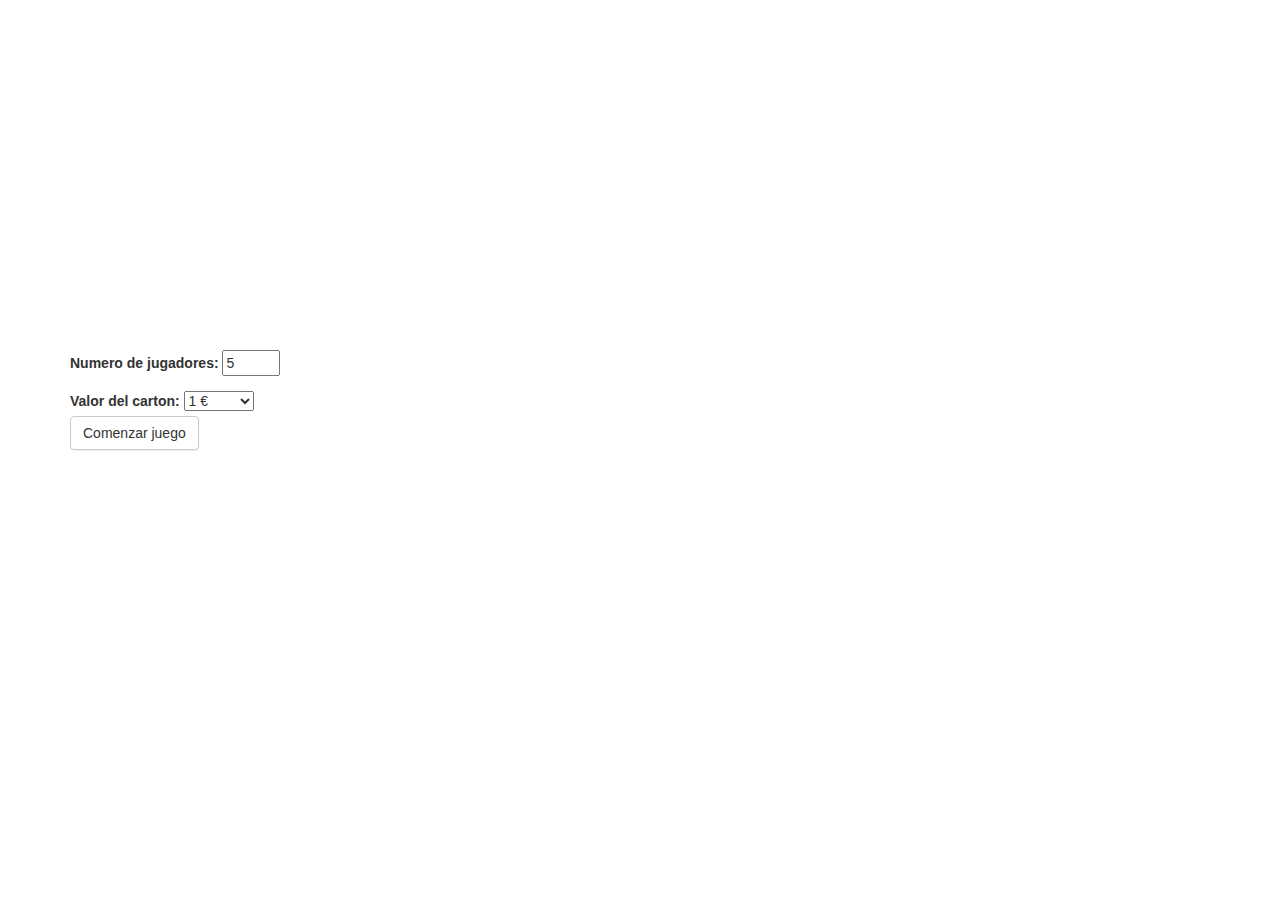
<file: index.html>
<!DOCTYPE html>
<!--
Autor: Cristian Vizcaino
Fecha creación: 12/01/2015
Última modificación: 06/02/2015
Versión: 1.00
-->
<html>
<head lang="en">
    <meta charset="UTF-8">
    <title></title>

    <link href="css/bootstrap-theme-min.css" rel="stylesheet" type="text/css">
    <link href="css/bootstrap.css" rel="stylesheet" type="text/css">
    <link href="css/estilos.css" rel="stylesheet" type="text/css">
    <script src="js/jquery-2.1.3.js"></script>
    <script src="js/bingo_prueba.js" type="text/javascript"></script>
    <script src="https://maxcdn.bootstrapcdn.com/bootstrap/3.3.2/js/bootstrap.min.js"></script>
</head>
<body>
    <div class="container">
        <div class="row">
            <div class="col-md-3" id="menu">
                <label for="jugadores">Numero de jugadores: </label>
                <input type="number" min="5" max="20" value="5" id="jugadores" class="form-group" /><br />
                <label for="valor">Valor del carton: </label>
                <select id="valor">
                    <option value="1" selected>1 €</option>
                    <option value="2">2 €</option>
                    <option value="3">3 €</option>
                    <option value="4">4 €</option>
                    <option value="5">5 €</option>
                </select>
                <div>
                    <input type="submit" class="btn btn-default" value="Comenzar juego" id="comenzar" />
                </div>

            </div>
            <div id="zonaJuego" class="col-md-9"></div>
        </div>
    </div>
</body>
</html>
</file>
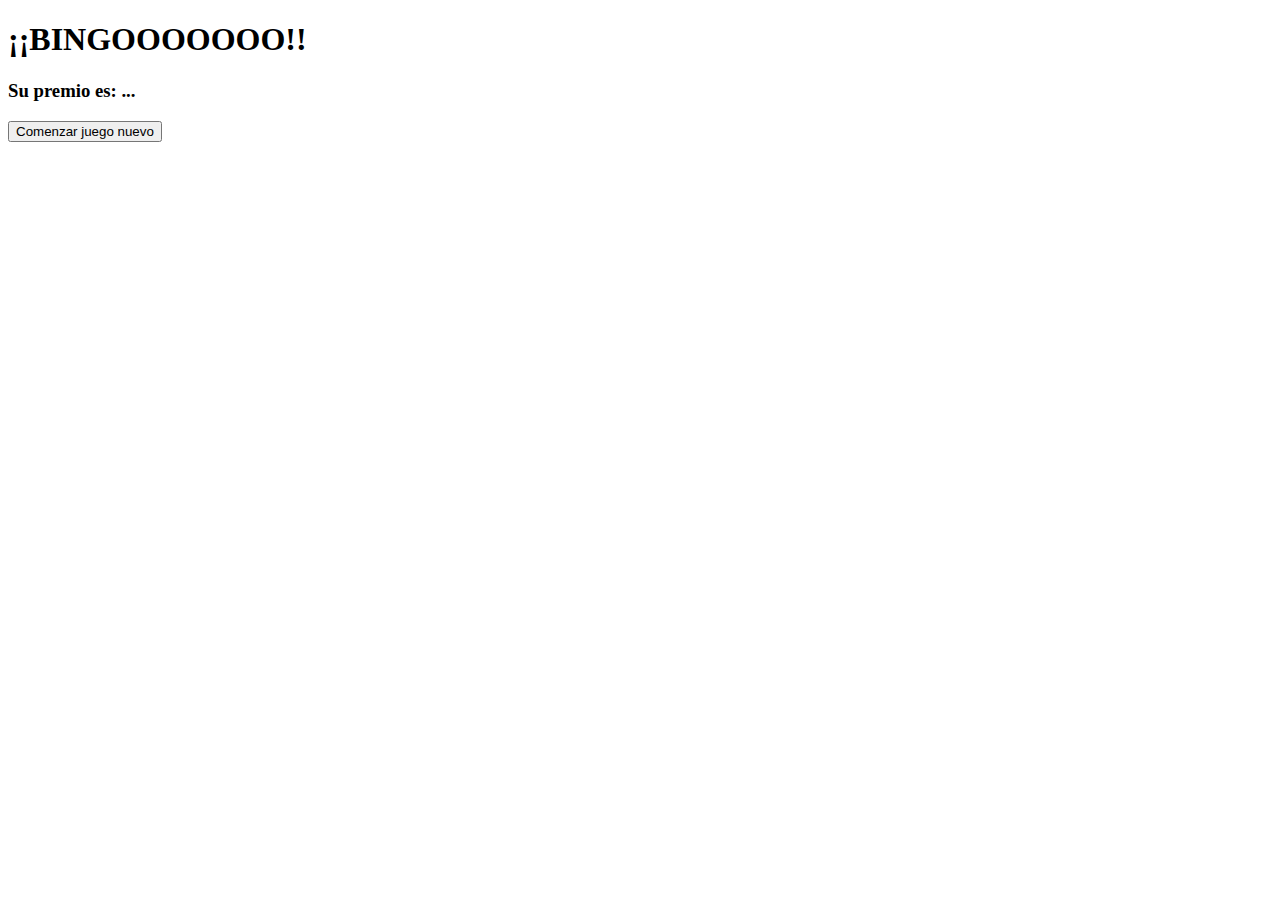
<file: bingoCorrecto.html>
<!DOCTYPE html>
<!--
Autor: Cristian Vizcaino
Fecha creación: 12/01/2015
Última modificación: 06/02/2015
Versión: 1.00
-->
<html>
    <head>
        <title>Bingooooo</title>
        <meta charset="UTF-8">
        <meta name="viewport" content="width=device-width, initial-scale=1.0">
        <link href="estilos.css" rel="stylesheet" type="text/css"/>
    </head>
    <body>
        <div>
            <h1>¡¡BINGOOOOOOO!!</h1>
            <h3>Su premio es: <span id="premio">...</span></h3>
            <button onclick="window.opener.location.reload();
                    window.close();">Comenzar juego nuevo</button>
        </div>
    </body>
</html>
</file>
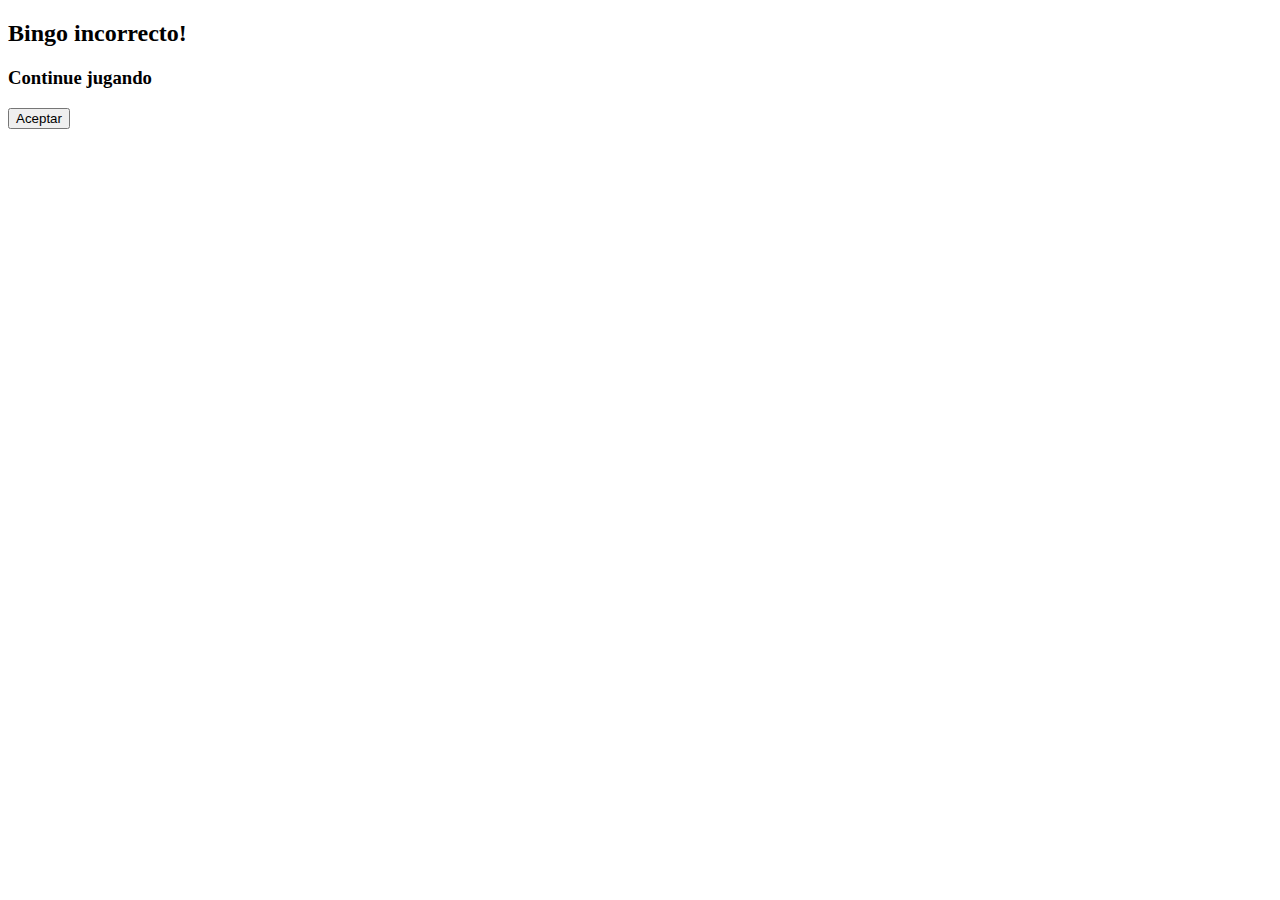
<file: bingoIncorrecto.html>
<!DOCTYPE html>

<!--
Autor: Cristian Vizcaino
Fecha creación: 12/01/2015
Última modificación: 06/02/2015
Versión: 1.00
-->
<html>
    <head>
        <title>Bingo Incorrecto</title>
        <meta charset="UTF-8">
        <meta name="viewport" content="width=device-width, initial-scale=1.0">
        <link href="estilos.css" rel="stylesheet" type="text/css"/>
    </head>
    <body>
        <div>
            <h2>Bingo incorrecto!</h2>
            <h3>Continue jugando</h3>
            <button onclick="window.close();">Aceptar</button>
        </div>
    </body>
</html>
</file>
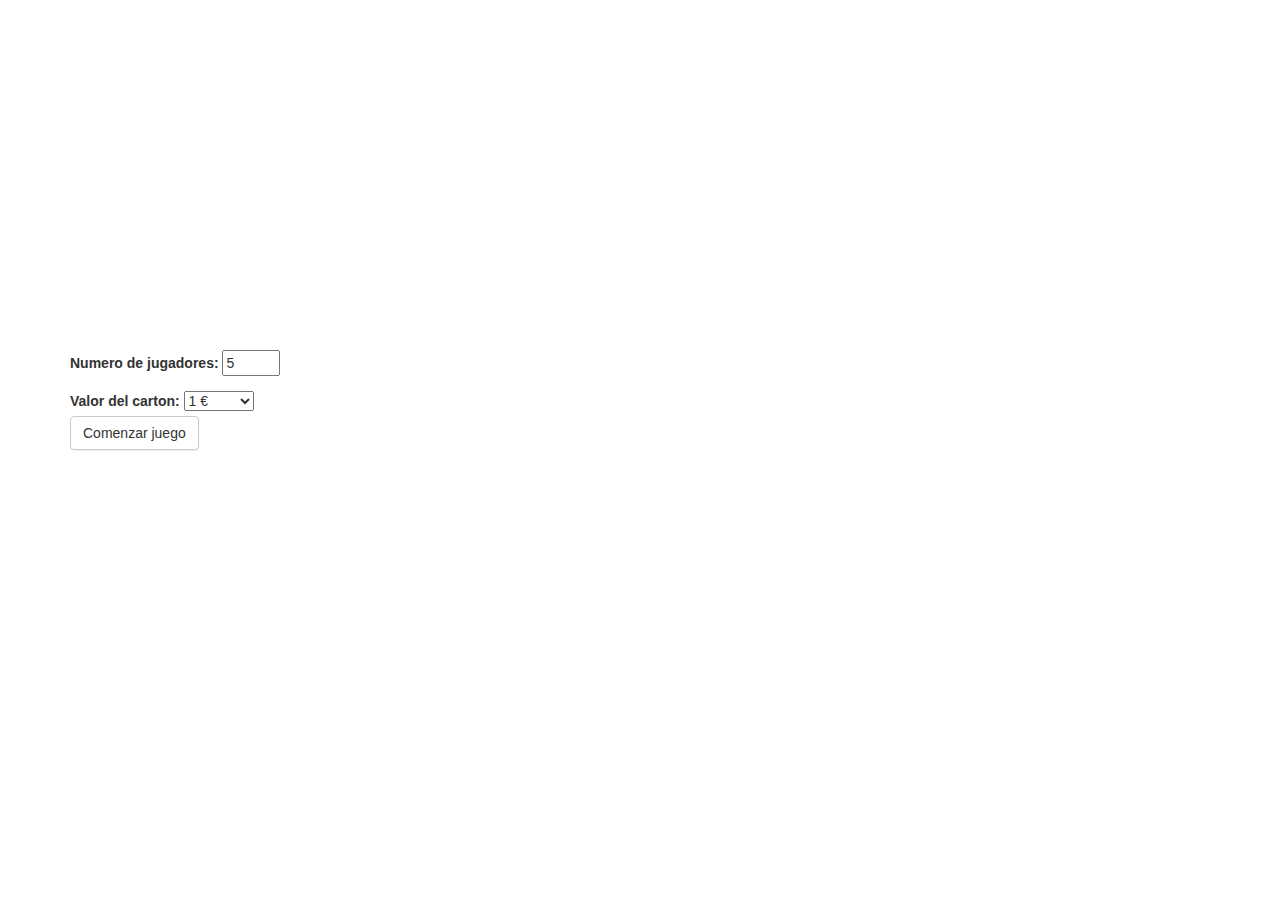
<file: carton.html>
<!DOCTYPE html>
<!--
Autor: Cristian Vizcaino
Fecha creación: 12/01/2015
Última modificación: 06/02/2015
Versión: 1.00
-->
<html>
<head lang="en">
    <meta charset="UTF-8">
    <title></title>

    <link href="bootstrap-theme-min.css" rel="stylesheet" type="text/css">
    <link href="bootstrap.css" rel="stylesheet" type="text/css">
    <link href="estilos.css" rel="stylesheet" type="text/css">
    <script src="jquery-2.1.3.js"></script>
    <script src="bingo_prueba.js" type="text/javascript"></script>
    <script src="https://maxcdn.bootstrapcdn.com/bootstrap/3.3.2/js/bootstrap.min.js"></script>
</head>
<body>
    <div class="container">
        <div class="row">
            <div class="col-md-3" id="menu">
                <label for="jugadores">Numero de jugadores: </label>
                <input type="number" min="5" max="20" value="5" id="jugadores" class="form-group" /><br />
                <label for="valor">Valor del carton: </label>
                <select id="valor">
                    <option value="1" selected>1 €</option>
                    <option value="2">2 €</option>
                    <option value="3">3 €</option>
                    <option value="4">4 €</option>
                    <option value="5">5 €</option>
                </select>
                <div>
                    <input type="submit" class="btn btn-default" value="Comenzar juego" id="comenzar" />
                </div>

            </div>
            <div id="zonaJuego" class="col-md-9"></div>
        </div>
    </div>
</body>
</html>
</file>
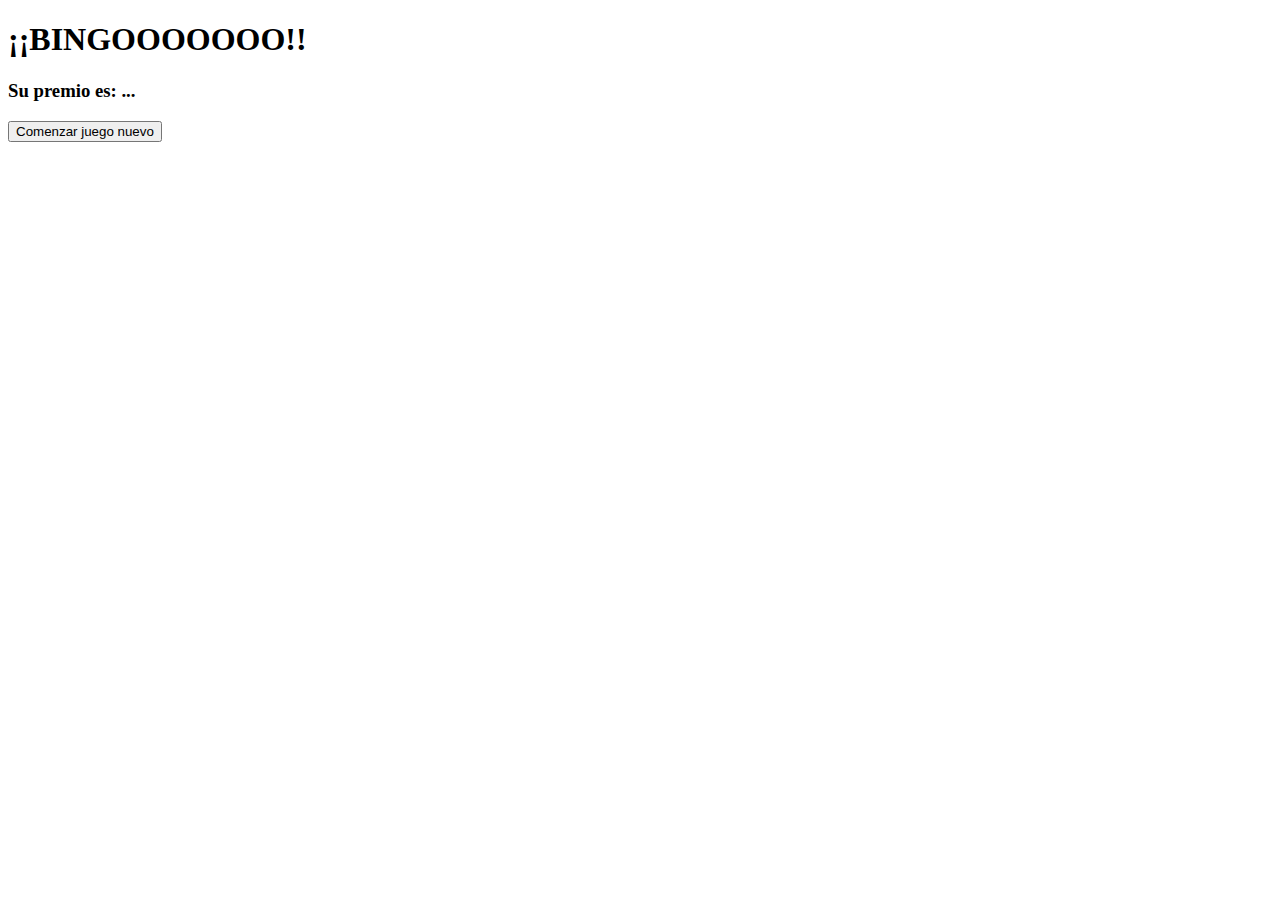
<file: html/bingoCorrecto.html>
<!DOCTYPE html>
<!--
Autor: Cristian Vizcaino
Fecha creación: 12/01/2015
Última modificación: 06/02/2015
Versión: 1.00
-->
<html>
    <head>
        <title>Bingooooo</title>
        <meta charset="UTF-8">
        <meta name="viewport" content="width=device-width, initial-scale=1.0">
        <link href="../css/estilos.css" rel="stylesheet" type="text/css"/>
    </head>
    <body>
        <div>
            <h1>¡¡BINGOOOOOOO!!</h1>
            <h3>Su premio es: <span id="premio">...</span></h3>
            <button onclick="window.opener.location.reload();
                    window.close();">Comenzar juego nuevo</button>
        </div>
    </body>
</html>
</file>
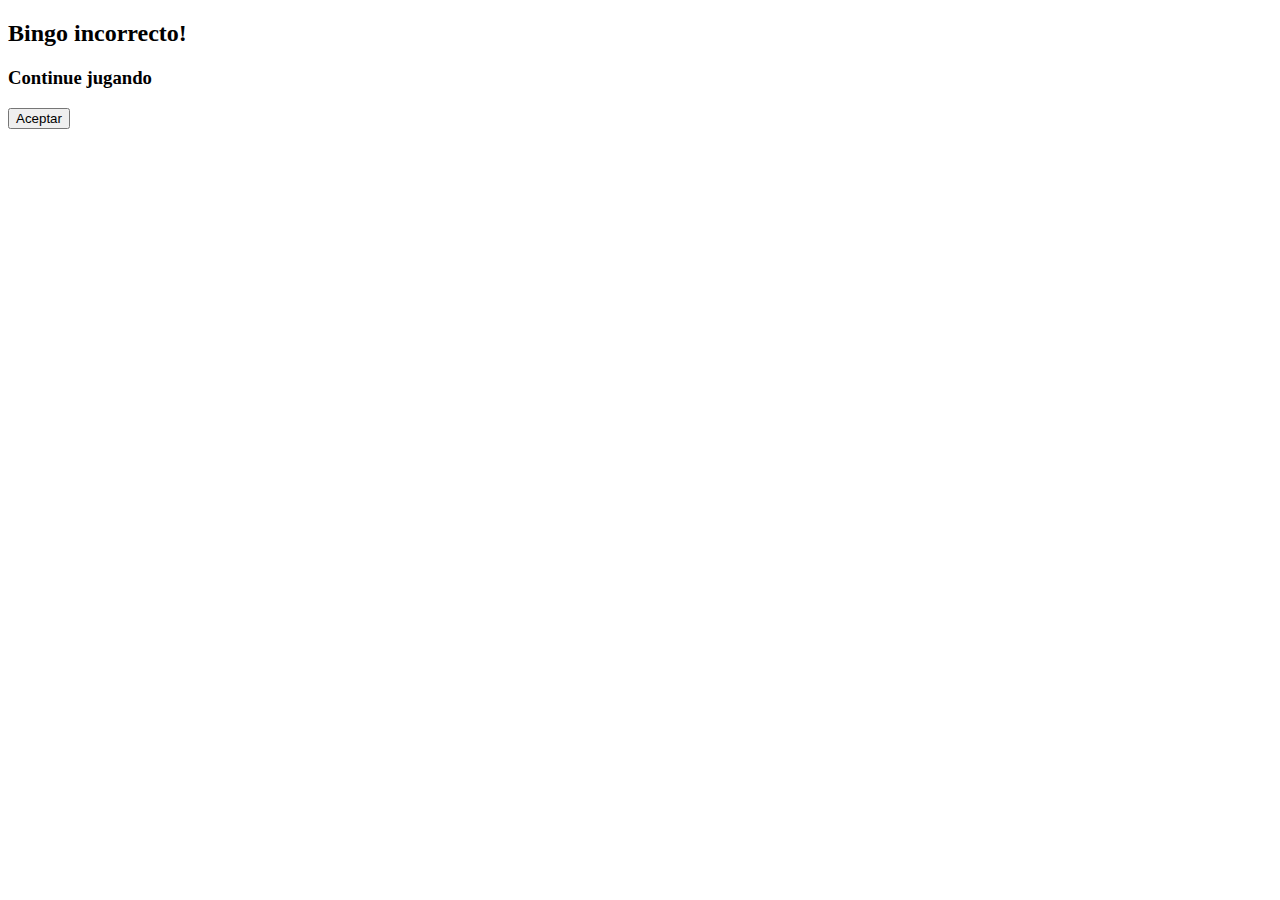
<file: html/bingoIncorrecto.html>
<!DOCTYPE html>

<!--
Autor: Cristian Vizcaino
Fecha creación: 12/01/2015
Última modificación: 06/02/2015
Versión: 1.00
-->
<html>
    <head>
        <title>Bingo Incorrecto</title>
        <meta charset="UTF-8">
        <meta name="viewport" content="width=device-width, initial-scale=1.0">
        <link href="../css/estilos.css" rel="stylesheet" type="text/css"/>
    </head>
    <body>
        <div>
            <h2>Bingo incorrecto!</h2>
            <h3>Continue jugando</h3>
            <button onclick="window.close();">Aceptar</button>
        </div>
    </body>
</html>
</file>
<file: css/estilos.css>
/*********************************
Autor: Cristian Vizcaino
Fecha creación: 12/01/2015
Última modificación: 06/02/2015
Versión: 1.00
***********************************/
#zonaJuego
{
    margin:0;
    padding: 0;
    width: auto;
    height: auto;
}
#menu
{
    margin-top: 350px;
}
#carton
{
    margin: 250px auto;
    background: #38a8e1;
    height: 230px;
    width: 560px;
    padding: 10px;
    border-radius: 6px;
    box-shadow: 0px 4px #009de4, 0px 10px 15px rgba(0, 0, 0, 0.2);

}




.fila
{
    float: left;
    box-sizing: border-box;
   
}
#valor
{
    width: 70px;
}

.casilla
{
    background: #ffffff;
    float: left;
    height: 50px;
    width: 50px;
    margin: 5px;
    cursor: pointer;
    border-radius: 6px;
    box-shadow: 0px 4px rgba(0, 0, 0, 0.2);
    color: #000000;
    line-height: 36px;
    text-align: center;
    transition: all 0.2s ease;/* Animacion para el cambio entre normal y active y para el hover*/
}

#bombo
{
    margin: 0 auto;
    background: #28b3ff;
    height: 80px;
    width: 95px;
    text-align: center;
    border-radius: 6px;
    box-shadow: 0px 4px #009de4, 0px 10px 15px rgba(0, 0, 0, 0.2);
    font-size: 4em;
    color: #ffffff;
}

.tapado
{
    background: #38a8e1;
    color: #38a8e1;
    float: left;
    height: 50px;
    width: 50px;
    margin: 5px;


    cursor: pointer;
    border-radius: 6px;
    box-shadow: 0px 4px rgba(0, 0, 0, 0.2);
    line-height: 36px;
    text-align: center;
    transition: all 0.2s ease;/* Animacion para el cambio entre normal y active y para el hover*/
}
image
{
    height: 40px;
    width: 40px;
}
.marcado
{
    background: #000000;
    float: left;
    height: 50px;
    width: 50px;
    margin: 5px;


    cursor: pointer;
    border-radius: 6px;
    box-shadow: 0px 4px rgba(0, 0, 0, 0.2);
    color: #ffffff;
    line-height: 36px;
    text-align: center;
    transition: all 0.2s ease;/* Animacion para el cambio entre normal y active y para el hover*/
}
</file>
<file: estilos.css>
/*********************************
Autor: Cristian Vizcaino
Fecha creación: 12/01/2015
Última modificación: 06/02/2015
Versión: 1.00
***********************************/
#zonaJuego
{
    margin:0;
    padding: 0;
    width: auto;
    height: auto;
}
#menu
{
    margin-top: 350px;
}
#carton
{
    margin: 250px auto;
    background: #38a8e1;
    height: 230px;
    width: 560px;
    padding: 10px;
    border-radius: 6px;
    box-shadow: 0px 4px #009de4, 0px 10px 15px rgba(0, 0, 0, 0.2);

}




.fila
{
    float: left;
    box-sizing: border-box;
   
}
#valor
{
    width: 70px;
}

.casilla
{
    background: #ffffff;
    float: left;
    height: 50px;
    width: 50px;
    margin: 5px;
    cursor: pointer;
    border-radius: 6px;
    box-shadow: 0px 4px rgba(0, 0, 0, 0.2);
    color: #000000;
    line-height: 36px;
    text-align: center;
    transition: all 0.2s ease;/* Animacion para el cambio entre normal y active y para el hover*/
}

#bombo
{
    margin: 0 auto;
    background: #28b3ff;
    height: 80px;
    width: 95px;
    text-align: center;
    border-radius: 6px;
    box-shadow: 0px 4px #009de4, 0px 10px 15px rgba(0, 0, 0, 0.2);
    font-size: 4em;
    color: #ffffff;
}

.tapado
{
    background: #38a8e1;
    color: #38a8e1;
    float: left;
    height: 50px;
    width: 50px;
    margin: 5px;


    cursor: pointer;
    border-radius: 6px;
    box-shadow: 0px 4px rgba(0, 0, 0, 0.2);
    line-height: 36px;
    text-align: center;
    transition: all 0.2s ease;/* Animacion para el cambio entre normal y active y para el hover*/
}
image
{
    height: 40px;
    width: 40px;
}
.marcado
{
    background: #000000;
    float: left;
    height: 50px;
    width: 50px;
    margin: 5px;


    cursor: pointer;
    border-radius: 6px;
    box-shadow: 0px 4px rgba(0, 0, 0, 0.2);
    color: #ffffff;
    line-height: 36px;
    text-align: center;
    transition: all 0.2s ease;/* Animacion para el cambio entre normal y active y para el hover*/
}
</file>
